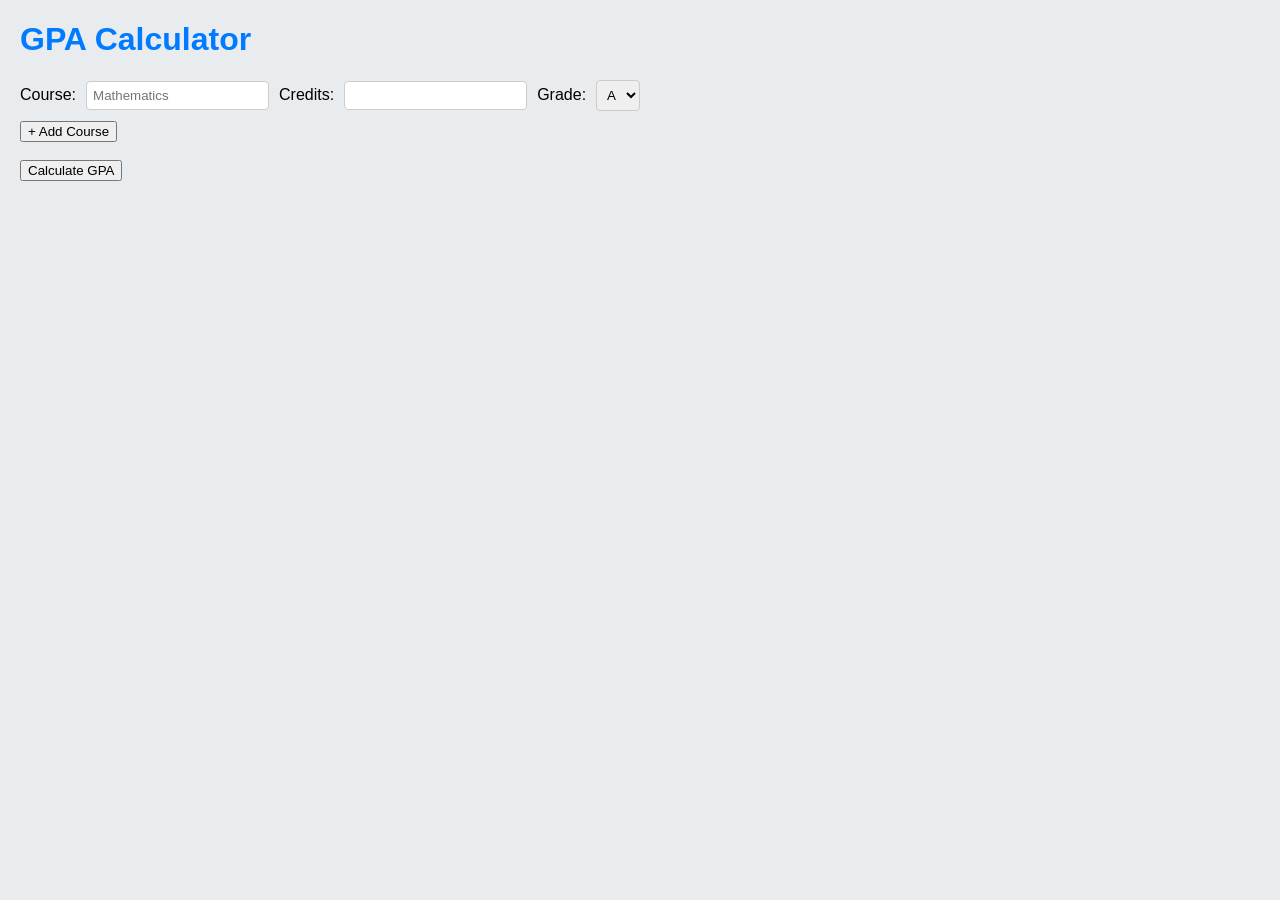
<file: lab2/step1/index.html>
<!DOCTYPE html>
<html lang="en">
<head>
<meta charset="UTF-8">
<title>GPA Calculator</title>
<link rel="stylesheet" href="style.css">
<script src="script.js"></script>
</head>
<body>
<h1>GPA Calculator</h1>
<form action="calculate.php" method="post" onsubmit="return validateForm();">
<div id="courses">
<div class="course-row">
<label>Course:</label>
<input type="text" name="course[]" placeholder="Mathematics" required>
<label>Credits:</label>
<input type="number" name="credits[]" min="1" required>
<label>Grade:</label>
<select name="grade[]">
<option value="4">A</option>
<option value="3">B</option>
<option value="2">C</option>
<option value="1">D</option>
<option value="0">F</option>
</select>
</div>
</div>
<button type="button" onclick="addCourse()">+ Add Course
</button>
<br><br>
<input type="submit" value="Calculate GPA">
</form>
</body>
</html>
</file>
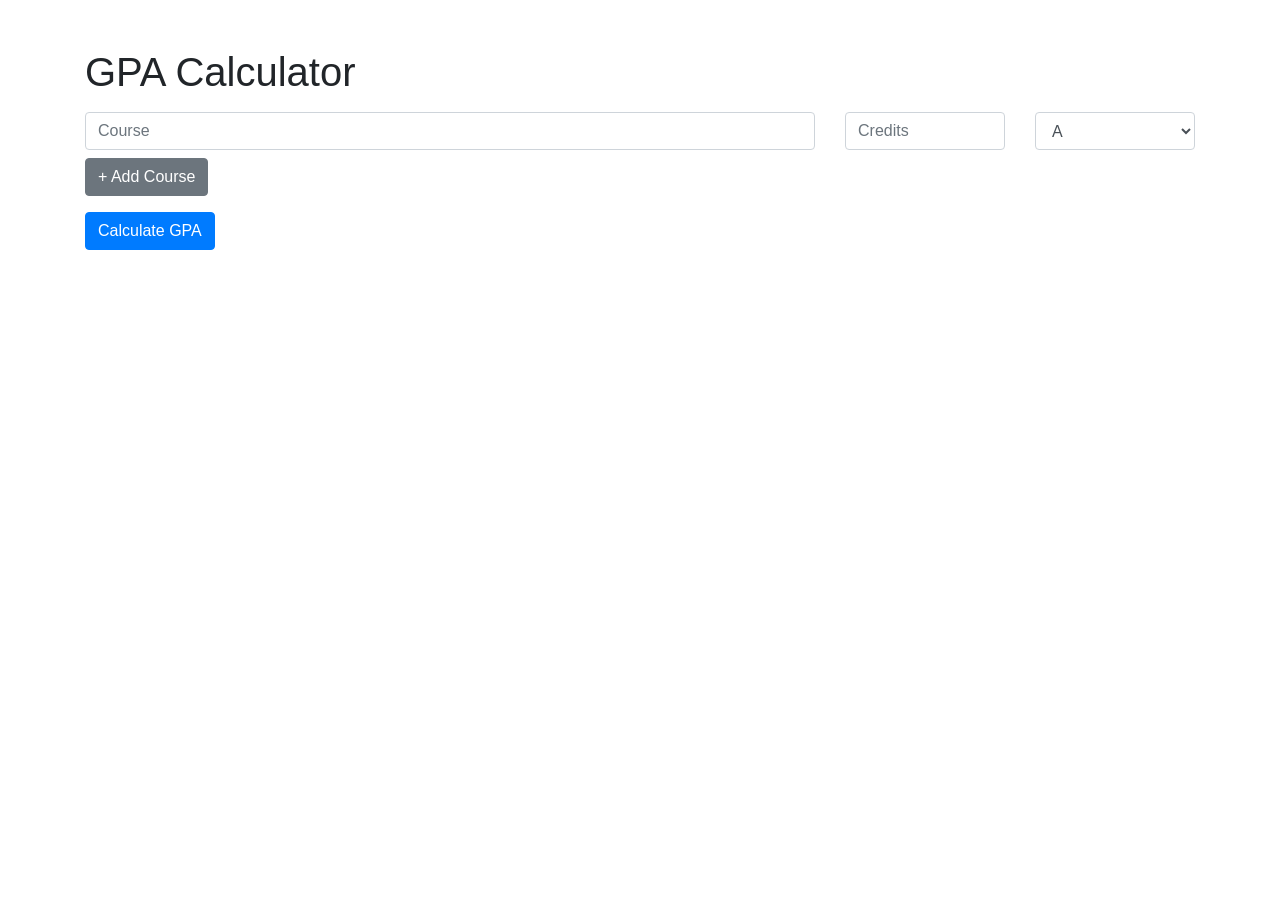
<file: lab2/step3/index.html>
<!DOCTYPE html>
<html lang="en">
<head>
<meta charset="UTF-8">
<title>GPA Calculator</title>

<!-- Bootstrap -->
<link rel="stylesheet" href="https://stackpath.bootstrapcdn.com/bootstrap/4.5.2/css/bootstrap.min.css">

<!-- jQuery -->
<script src="https://code.jquery.com/jquery-3.6.0.min.js"></script>

<!-- JS -->
<script src="script.js" defer></script>
</head>

<body>

<div class="container">
    <h1 class="mt-5">GPA Calculator</h1>

    <div id="result" class="mt-3"></div>

    <form id="gpaForm" class="mt-3">

        <div id="courses">
            <div class="row mb-2 course-row">
                <div class="col">
                    <input type="text" name="course[]" class="form-control" placeholder="Course" required>
                </div>

                <div class="col-2">
                    <input type="number" name="credits[]" class="form-control" placeholder="Credits" required>
                </div>

                <div class="col-2">
                    <select name="grade[]" class="form-control">
                        <option value="4.0">A</option>
                        <option value="3.0">B</option>
                        <option value="2.0">C</option>
                        <option value="1.0">D</option>
                        <option value="0.0">F</option>
                    </select>
                </div>
            </div>
        </div>

        <button type="button" id="addCourse" class="btn btn-secondary mb-3">
            + Add Course
        </button><br>

        <button type="submit" class="btn btn-primary">
            Calculate GPA
        </button>

    </form>
</div>

</body>
</html>
</file>
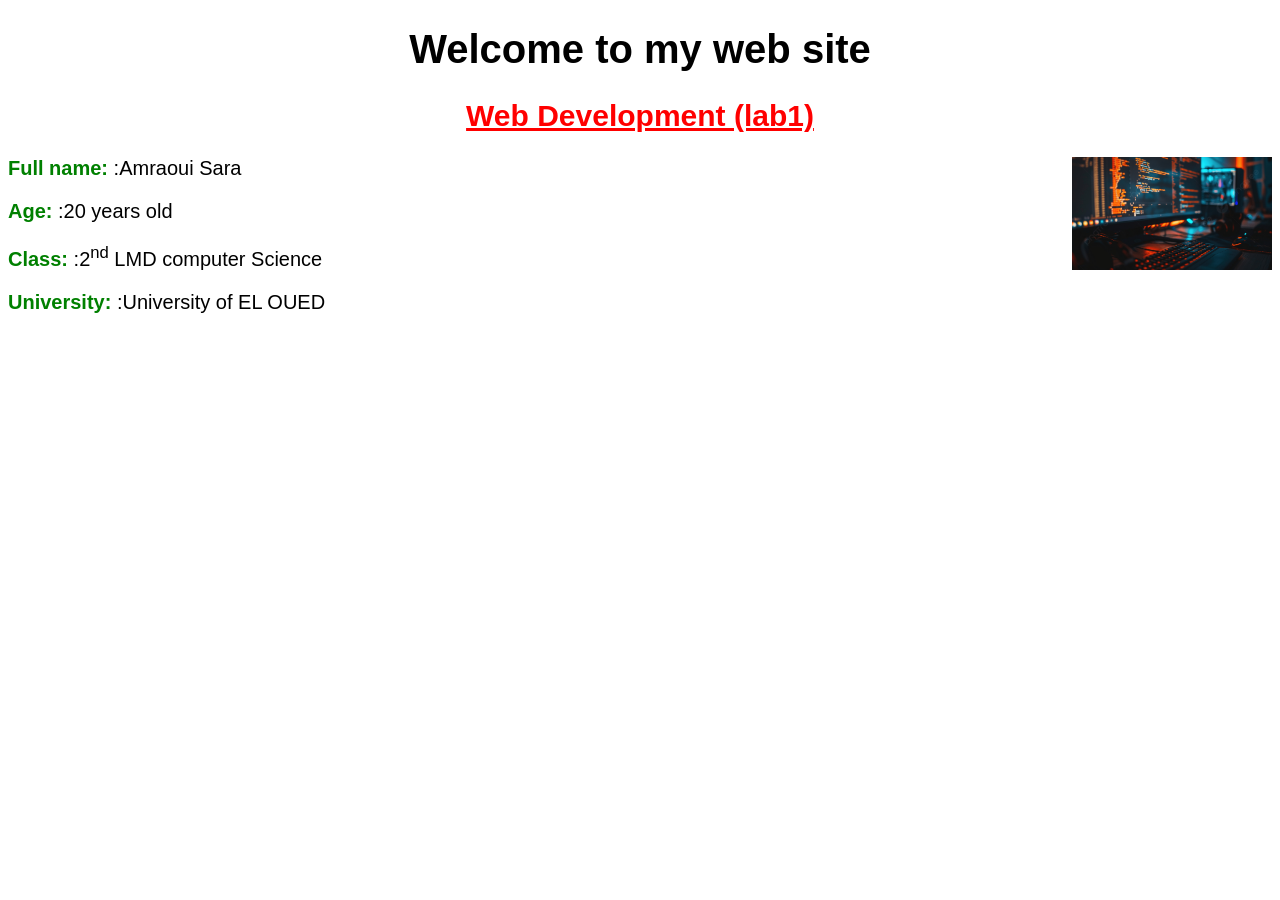
<file: lab1/Lab1 1.html>
<!DOCTYPE html>
<html>
<head>
<meta charset="UTF-8">
<title>Web Development</title>

<style>
body {
    font-family: Arial, sans-serif;
    font-size: 20px;
}

.fullname::before {
    content: "Full name: ";
    color: green;
    font-weight: bold;
}

.age::before {
    content: "Age: ";
    color: green;
    font-weight: bold;
}

.class::before {
    content: "Class: ";
    color: green;
    font-weight: bold;
}

.university::before {
    content: "University: ";
    color: green;
    font-weight: bold;
} .photo {
    float: right;
    margin-left: 20px;
}
</style>

</head>
<body>

<h1 style="text-align:center;">Welcome to my web site</h1>

<h2 style="text-align:center; color:red; text-decoration: underline;">
Web Development (lab1)
</h2>
<div class="photo">
    <img src="image.jpg" alt="image" width="200">
</div>

<p class="fullname">:Amraoui Sara</p>
<p class="age">:20 years old</p>
<p class="class">:2<sup>nd</sup> LMD computer Science</p>
<p class="university">:University of EL OUED</p>
 
   
</body>
</html>
</file>
<file: lab2/step1/style.css>
body{
font-family: Arial;
margin:20px;
background-color:#e9ecef;
}

h1{
color:#007BFF;
}

.course-row{
display:flex;
gap:10px;
align-items:center;
margin-bottom:10px;
}

.course-row input,
.course-row select{
padding:6px;
border:1px solid #ccc;
border-radius:4px;
}

table{
border-collapse:collapse;
margin-top:20px;
}

table th, table td{
border:1px solid #ccc;
padding:8px;
text-align:center;
}

table th{
background-color:#007BFF;
color:white;
}
</file>
